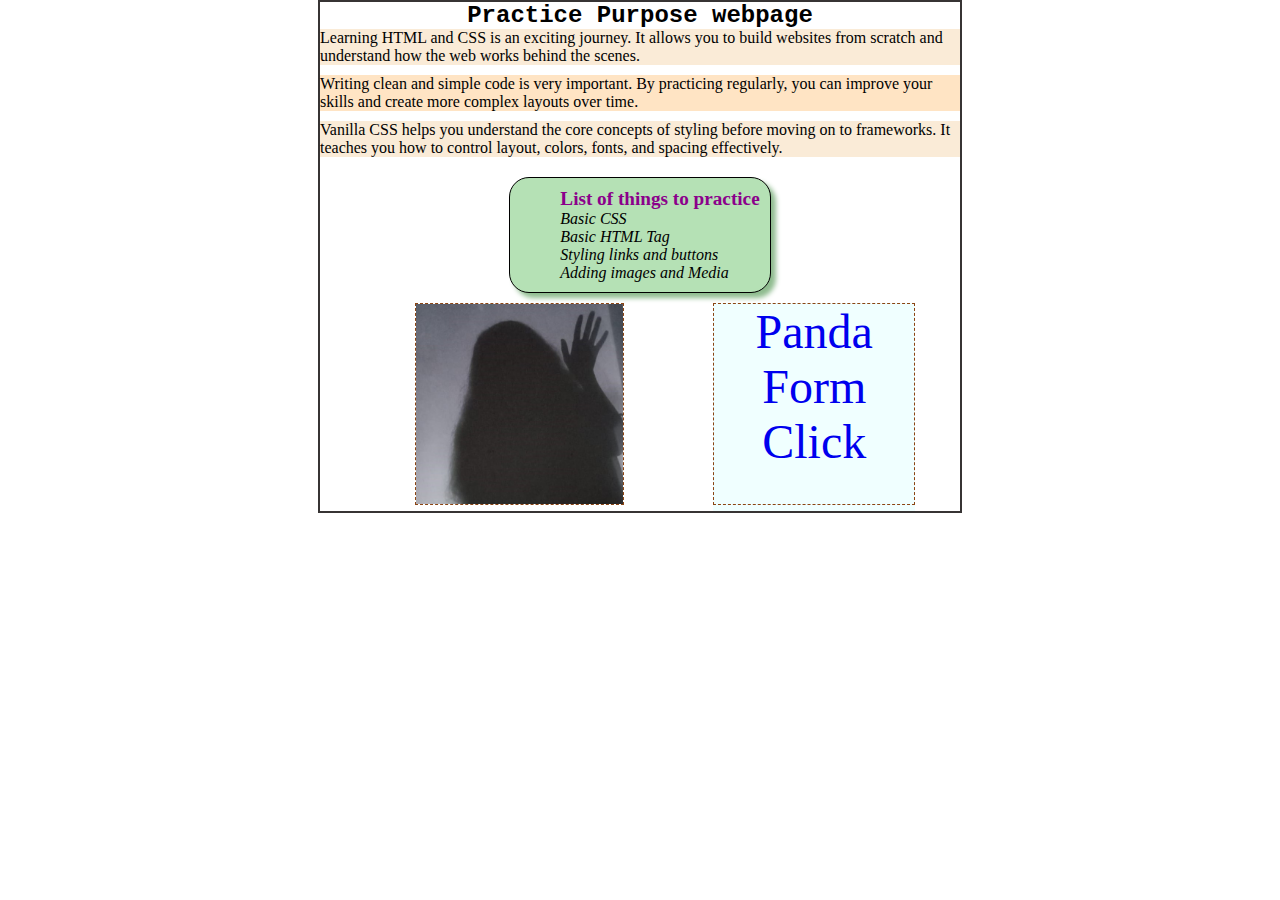
<file: index.html>
<!DOCTYPE html>
<html lang="en">

<head>
    <meta charset="UTF-8">
    <meta name="viewport" content="width=device-width, initial-scale=1.0">
    <link rel="icon" href="writing.png">
    <title>Multi page Websites</title>
    <link rel="stylesheet" href="css/styles.css">
    <style>
        p{
            background-color: bisque;
            margin-bottom: 10px;
        }
        li{
            list-style:none;
            font-style: italic;
            font-weight: 500;
            /* text-align: center; */
            
        }
    </style>
</head>

<body id="image">
    <div>
        <h2 style="font-family: 'Courier New', Courier, monospace; text-align: center;">Practice Purpose webpage</h2>
        <p style="color: black; background-color: antiquewhite;">Learning HTML and CSS is an exciting journey. It
            allows you to build websites from scratch and understand how the web works behind the scenes.</p> 
        <p>Writing clean and simple code is very important. By practicing regularly, you can improve your skills and
            create more complex layouts over time.</p> 
        <p class="para-three">Vanilla CSS helps you understand the core concepts of styling before moving on to
            frameworks. It teaches you how to control layout, colors, fonts, and spacing effectively.</p>
    </div>
    <div id="list-section" >
<div style="background-color: rgb(181, 225, 181);  margin: 10px; padding: 10px; border: 1px solid; box-shadow:5px 5px 5px darkseagreen; border-radius: 20px;"> 
            <ul>
                <li style="font-size: larger; font-weight: bold; font-style: normal; padding-left: 0; color:darkmagenta;">List of things to practice</li> 
        <li>Basic CSS</li>
        <li>Basic HTML Tag</li>
        <li>Styling links and buttons</li>
        <li>Adding images and Media</li>
            </ul>
    </div>
    </div>
    <div style="display: flex;">
        <div>
        <button style="visibility: hidden;">Hello</button>
        <!-- <img src="boo.jpg" alt="" height="200px"> -->
        <img style="border: 1px dashed saddlebrown;" src="boo.jpg" alt="" height="200px">
    </div>
    <div style="background-color: azure;">
        <a style="text-decoration: none;" href="panda-form.html"><div style="height: 200px; border: 1px dashed saddlebrown; width: 200px; text-align: center; font-size: 3rem;">Panda Form Click</div></a>
    </div>
    </div>
</body>

</html>
</file>
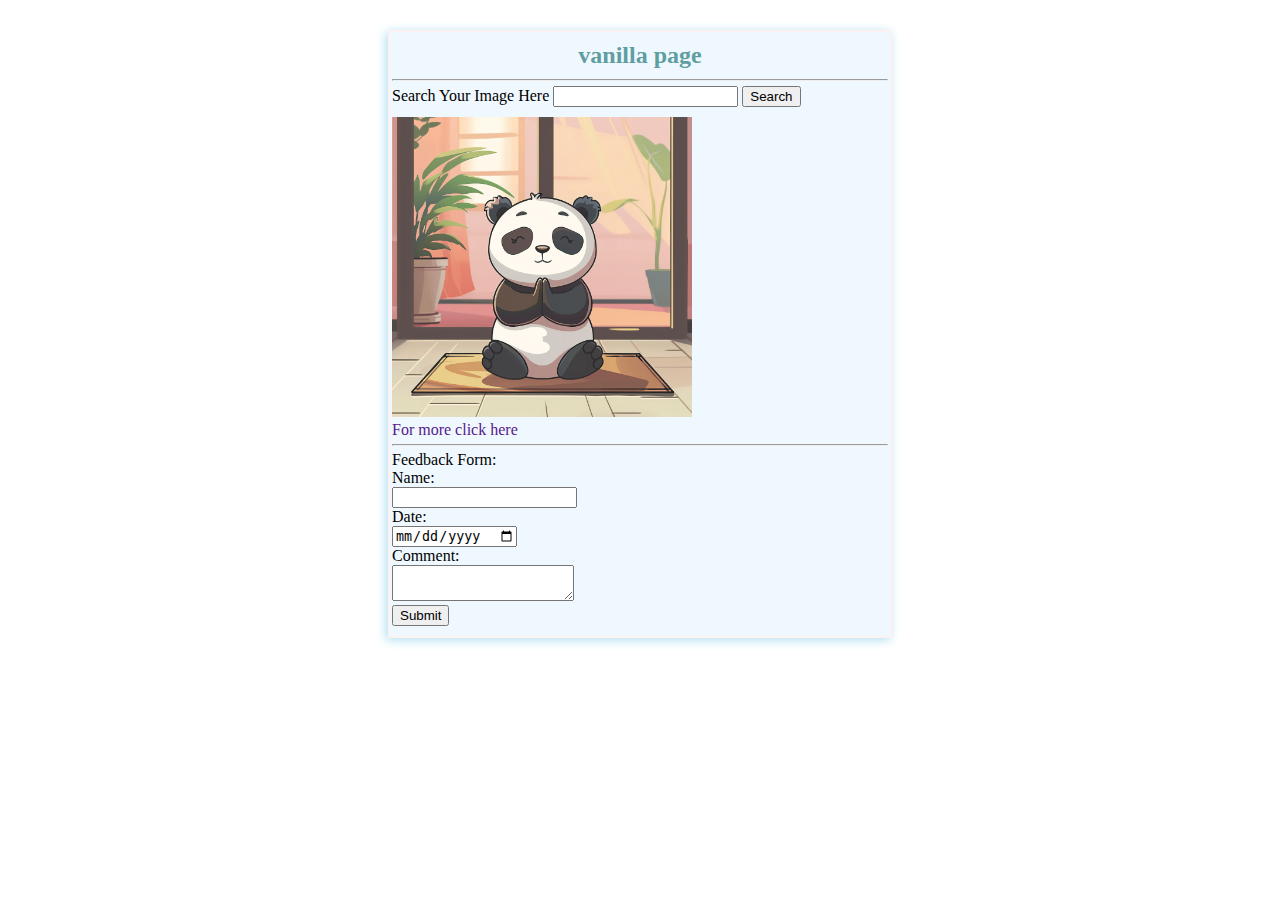
<file: panda-form.html>
<!DOCTYPE html>
<html lang="en">
<head>
    <meta charset="UTF-8">
    <meta name="viewport" content="width=device-width, initial-scale=1.0">
    <title>Panda Form</title>
    <link rel="stylesheet" href="styles/panda form.css">
</head>
<body>
    <main style="padding-top: 10px;">
        <a href="index.html"><h2 style="padding-bottom: 10px; text-align: center; color: cadetblue;">vanilla page</h2></a>
        
        <hr> 
        <form style="margin-top: 5px;" action="">
        <label for="search">Search Your Image Here</label>
        <input type="search" name="Panda" id="Panda">
        <button>Search</button>
        </form>
        <img style="margin-top: 10px;" height="300px" src="images/panda.jpg" alt="this is a image of panda"><br>
        <a href="">For more click here</a>
        <hr style="margin-top: 5px;">
        <form style="margin-top: 5px; padding-bottom: 10px;" action="">
            <label for="">Feedback Form:</label><br>
            <label for="">Name:</label><br>
            <input type="text"><br>
            <label for="">Date:</label>
            <br><input type="date" name="" id=""><br>
            <label for="">Comment:</label><br>
            <textarea name="" id=""></textarea><br>
            <button type="submit">Submit</button>
        </form>
    </main>
</body>
</html>
</file>
<file: css/styles.css>
*{
    margin: 0 auto;
}
.para-three{
    background-color: antiquewhite;
}

body{
    border: 2px solid rgb(55, 52, 52);
    width: 50%;
}

#list-section{
    display: flex;
    justify-content: center;
    align-items: center;
}
</file>
<file: styles/panda form.css>
*{
    margin: 0;
}
body{
    max-width: 500px;
    border: 2px solid rgb(252, 242, 242);
    margin: 30px auto;
    box-shadow: -2px 2px 10px rgb(175, 222, 241);
    
}
main{
    background-color: aliceblue;
    padding-left: 2px;
    padding-right: 2px;
}
a{
    text-decoration: none;
}
</file>
